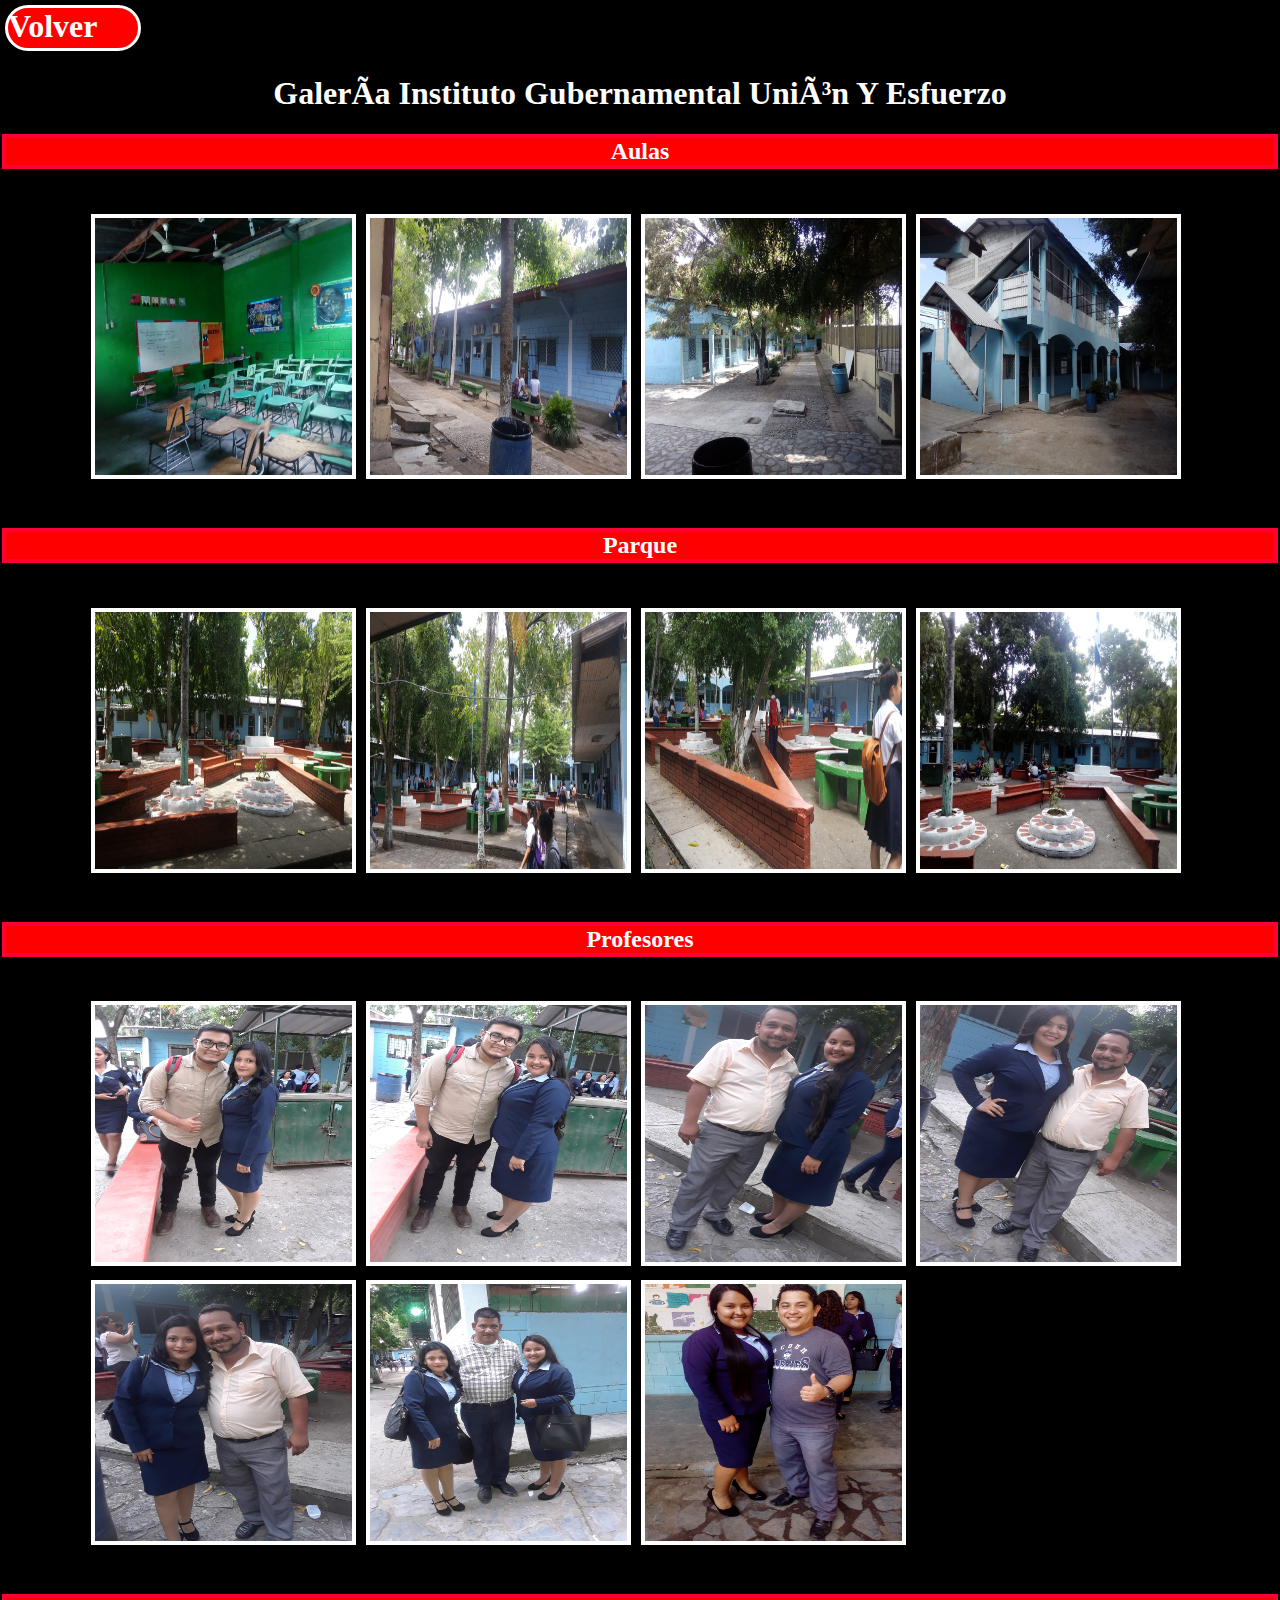
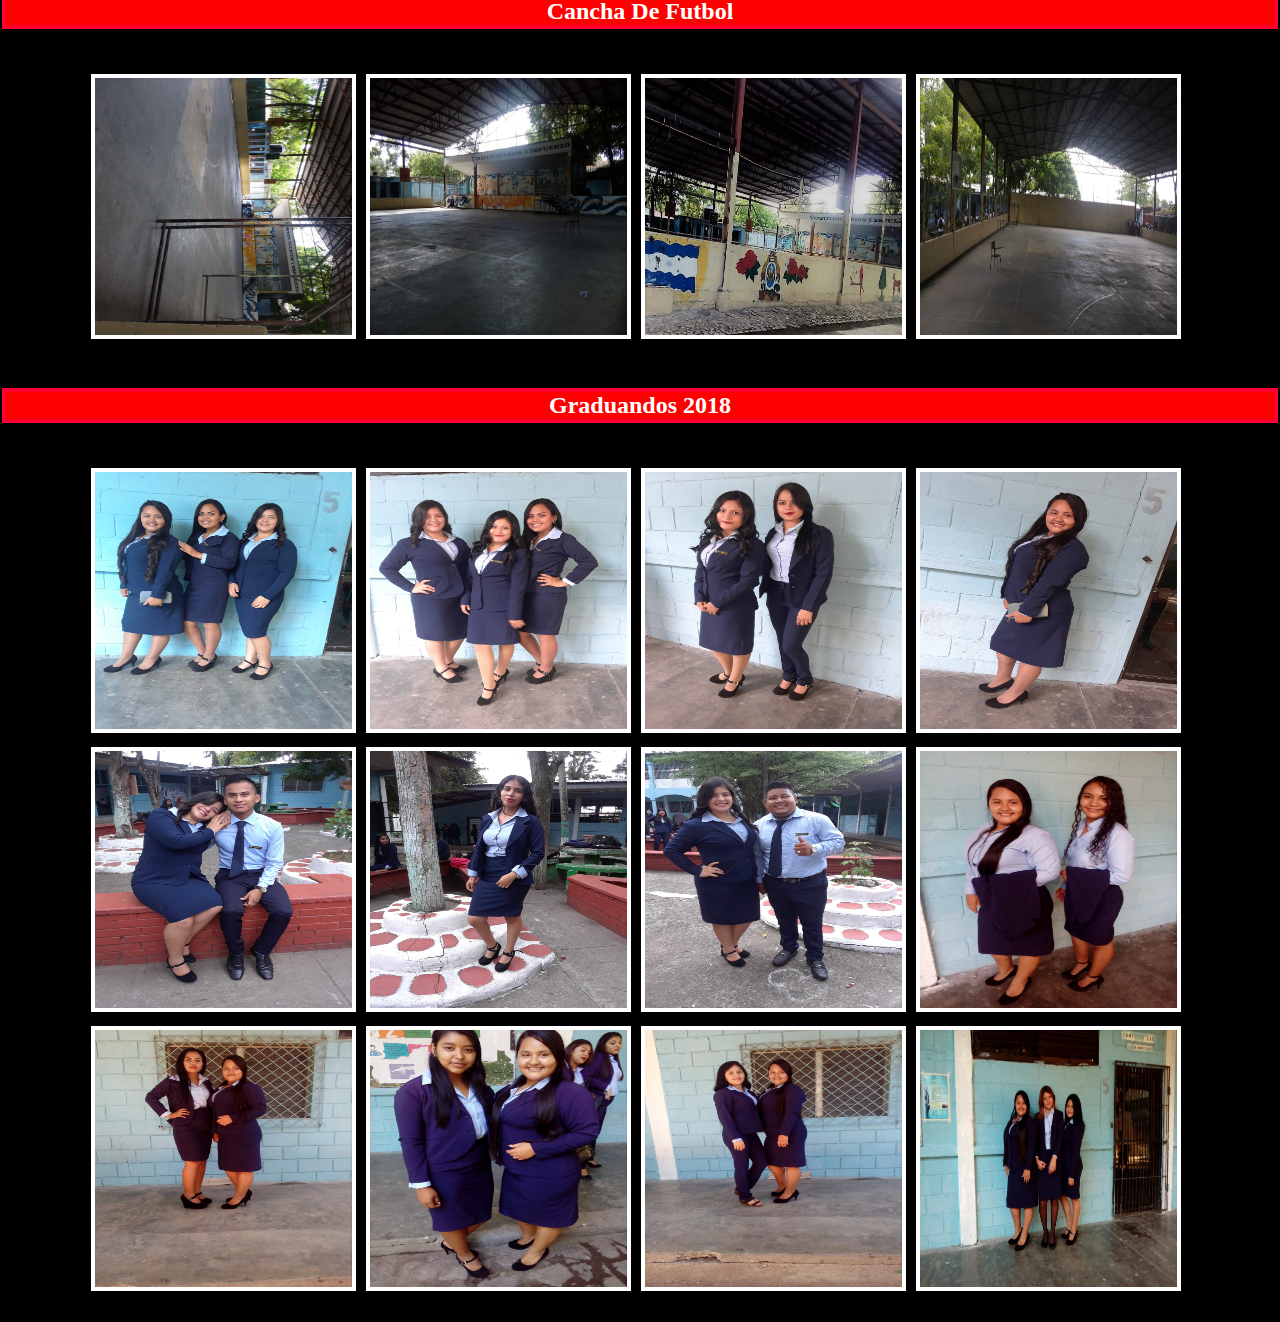
<file: Galeria.html>
<html>
 
 <head> 
    <meta charset="UTF-08">
	<link rel="icon" type="image" href="Galeria/union.jpg" >
	<link rel="stylesheet" href="EstiloGale.css">
 </head>
 <body>
 <a target="_blank" href="Index.html"><h1 class="titulo1">Volver</h1></a>
 <h1 class="titulo">Galería Instituto Gubernamental Unión Y Esfuerzo</h1>
 
 <h2 class="titulo">Aulas</h1>
 <ul class="galeria">
 <li><a href="#img1"> <img id="bb" src="Galeria/IMG-20180924-WA0039.jpg" ></a></li>
 <li><a href="#img3"> <img id="bb" src="Galeria/IMG-20180924-WA0068.jpg" ></a></li>
 <li><a href="#img4"> <img id="pp" src="Galeria/IMG-20180924-WA0074.jpg" ></a></li>
 <li><a href="#img5"> <img id="pp" src="Galeria/IMG-20180924-WA0076.jpg" ></a></li>
 </ul>
 
 
  <h2 class="titulo">Parque</h2>
  <ul class="galeria">
 <li><a href="#img6"> <img id="pp" src="Galeria/IMG-20180924-WA0060.jpg" ></a></li>
 <li><a href="#img6"> <img id="pp" src="Galeria/IMG-20180924-WA0061.jpg" ></a></li>
 <li><a href="#img6"> <img id="pp" src="Galeria/IMG-20180924-WA0064.jpg" ></a></li>
 <li><a href="#img6"> <img id="pp" src="Galeria/IMG-20180924-WA0041.jpg" ></a></li>
 </ul>
 

 
 <h2 class="titulo">Profesores</h2>
  <ul class="galeria">
 <li><a href="#img6"> <img id="bp" src="Galeria/20180922_172330.jpg" ></a></li>
 <li><a href="#img6"> <img id="bp" src="Galeria/20180922_172344.jpg" ></a></li>
 <li><a href="#img6"> <img id="bp" src="Galeria/20180922_172632.jpg" ></a></li>
 <li><a href="#img6"> <img id="bp" src="Galeria/20180922_172642.jpg" ></a></li>
  <li><a href="#img6"> <img id="bp" src="Galeria/20180922_172653.jpg" ></a></li>
   <li><a href="#img6"> <img id="bp" src="Galeria/20180922_173421.jpg" ></a></li>
    <li><a href="#img6"> <img id="pp" src="Galeria/IMG-20180902-WA0004.jpg" ></a></li>
 </ul>
 
 <h2 class="titulo">Cancha De Futbol</h2>
  <ul class="galeria">
<li><a href="#img6"> <img id="gg" src="Galeria/IMG-20180924-WA0055.jpg" ></a></li>
<li><a href="#img6"> <img id="pp" src="Galeria/IMG-20180924-WA0058.jpg" ></a></li>
 <li><a href="#img6"> <img id="pp" src="Galeria/IMG-20180924-WA0062.jpg" ></a></li>
<li><a href="#img6"> <img id="pp" src="Galeria/IMG-20180924-WA0065.jpg" ></a></li>
 </ul>
 
 <h2 class="titulo">Graduandos 2018</h2>
  <ul class="galeria">
 <li><a href="#img6"> <img id="bp" src="Galeria/20180922_144159.jpg" ></a></li>
 <li><a href="#img6"> <img id="bp" src="Galeria/20180922_144245.jpg" ></a></li>
 <li><a href="#img6"> <img id="bp" src="Galeria/20180922_144439.jpg" ></a></li>
  <li><a href="#img6"> <img id="bp" src="Galeria/20180922_144524.jpg" ></a></li>
   <li><a href="#img6"> <img id="bp" src="Galeria/20180922_163552.jpg" ></a></li>
	 <li><a href="#img6"> <img id="bp" src="Galeria/20180922_164335.jpg" ></a></li>
	  <li><a href="#img6"> <img id="bp" src="Galeria/20180922_163918.jpg" ></a></li>
	   <li><a href="#img6"> <img id="pp" src="Galeria/IMG-20180902-WA0027.jpg" ></a></li>
	    <li><a href="#img6"> <img id="pp" src="Galeria/IMG-20180902-WA0005.jpg" ></a></li>
		 <li><a href="#img6"> <img id="pp" src="Galeria/IMG-20180902-WA0006.jpg" ></a></li>
		  <li><a href="#img6"> <img id="pp" src="Galeria/IMG-20180902-WA0008.jpg" ></a></li>
		    <li><a href="#img6"> <img id="pp" src="Galeria/IMG-20180902-WA0029.jpg" ></a></li>
 </ul>
 </body>

 
 
 
 
 
 
 
 
 
 
 
 
 
 
 
 
 
 
 
 
 
 
 
 
 
 
 
 
 </html>
</file>
<file: EstiloGale.css>
body{
	margin:0;
	font-family:algerian;
	margin:2px;
	background:black;
}

h2{
	Color:white;
	text-align:center;
	border:1px solid black;
	background:#FF0000;
	border:4px solid #FF0033  ;
}

h1{
	text-align:center;
	color:white;
}

.titulo1{
      text-align:left;
      border:3px solid white;	
	  font-family:Lucida Calligraphy;
	  background:#FF0000;
	  border-radius:30px;
      width:130px;
	  height:40px;
      margin:3px 3px;	
      text-decoration:none;
      display: inline-block;	  
}
.titulo1:hover{
	background:black;
	-webkit-transition:all 500ms ease;
	transition:all 500ms ease;;
}


.galeria{
	width:90%;
	margin:auto;
	list-style:none;
	padding:20px;
	box-sizing:border-box;
	
	display:flex;
	flex-wrap:wrap;
}


.galeria li{
	margin:5px;
	
}


.galeria img{
	width:257px;
	height:257px;
	border:4px solid White;
}


#bb:hover{
	-webkit-transition:1.5s;
	-webkit-transform:rotate(360deg);
}
#pp:hover{
	-webkit-transition:1.5s;
	-webkit-transform:rotate(360deg);
}
#gg:hover{
	-webkit-transition:1.5s;
	-webkit-transform:rotate(270deg);
}

#bp:hover{
	-webkit-transition:1.5s;
	-webkit-transform:rotate(90deg);
}
</file>
